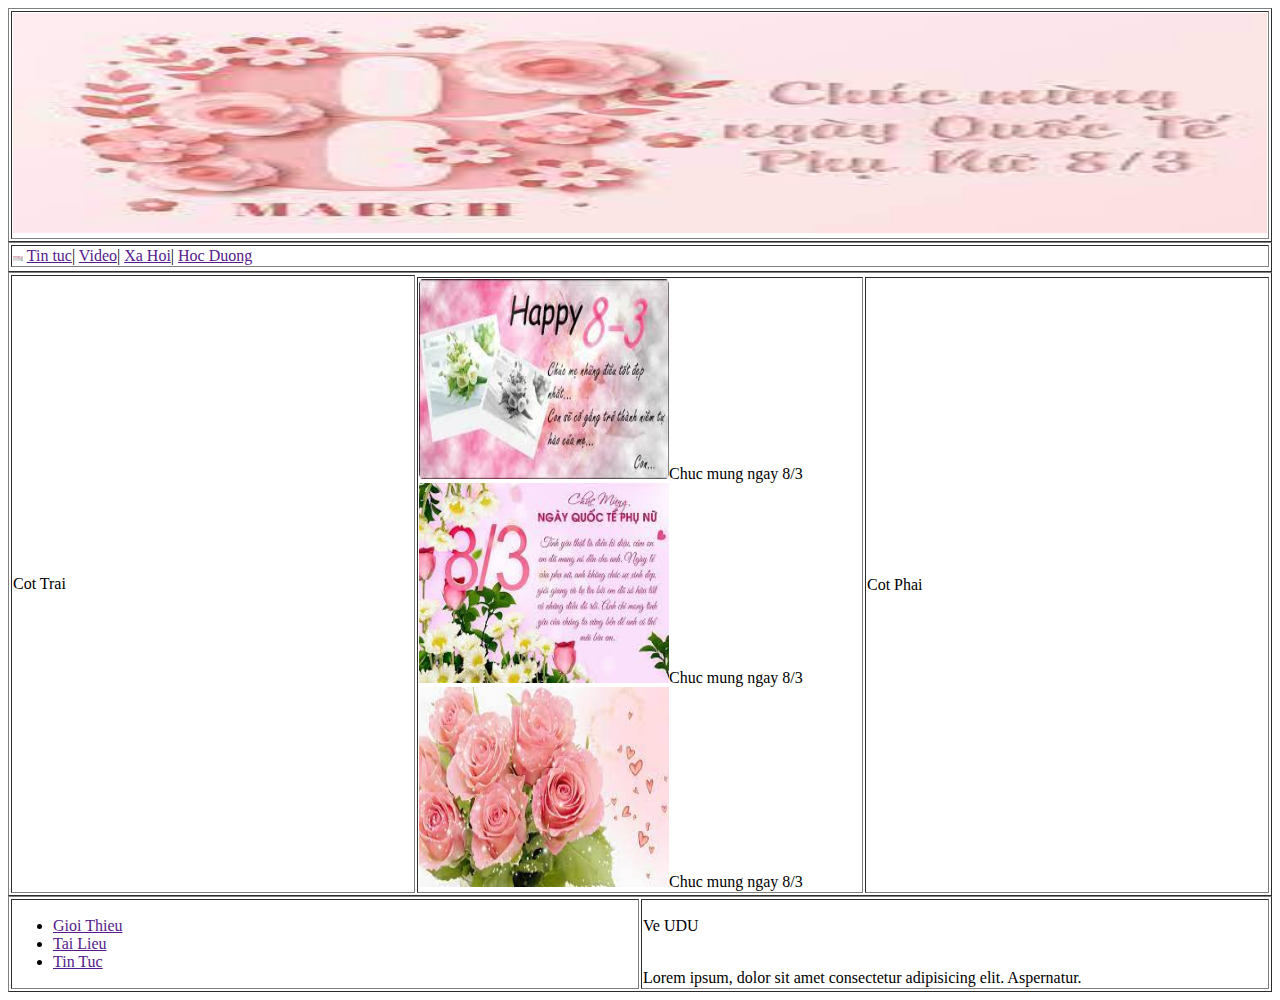
<file: index.html>
<!DOCTYPE html>
<html lang="en">
<head>
    <meta charset="UTF-8">
    <meta name="viewport" content="width=device-width, initial-scale=1.0">
    <title>Chuc Mung 8/3</title>
    
    
<body>
    <table border width="100%" >
        <tr><th colspan="4"><img src="[data-uri]" width="100%" height="220px"></th></tr>
      
    </table>
    <table border width="100%">
        <tr>
           <td>
                <img src="[data-uri]" width="10px">
               <a  href="" >Tin tuc</a>|
                <a  href="">Video</a>|
                <a  href="">Xa Hoi</a>|
                <a  href="">Hoc Duong</a>
           </td>
        <tr>
        </table>
    <table border width="100%">
        <tr>
            <td rowspan="3" width="400px">Cot Trai</td>
        </tr>
        <tr>
            <td><img src="[data-uri]" width="250px" height="200px">Chuc mung ngay 8/3 <br>
                <img src="[data-uri]" width="250px"height="200px">Chuc mung ngay 8/3 <br>
                <img src="[data-uri]" width="250px"height="200px">Chuc mung ngay 8/3</td>
            <td width="400px">Cot Phai</td>
        </tr>
    </table>
    <table border width="100%" >
        <tr>
            <td width="50%"><ul>
                <li><a href="">Gioi Thieu</a></li>
                <li><a href="">Tai Lieu</a></li>
                <li><a href="">Tin Tuc</a></li>
            </ul></td>
            <td><p>Ve UDU</p> <br>
                Lorem ipsum, dolor sit amet consectetur adipisicing elit. Aspernatur.</td>
        </tr>

    </table>
</body>
</html>
</file>
